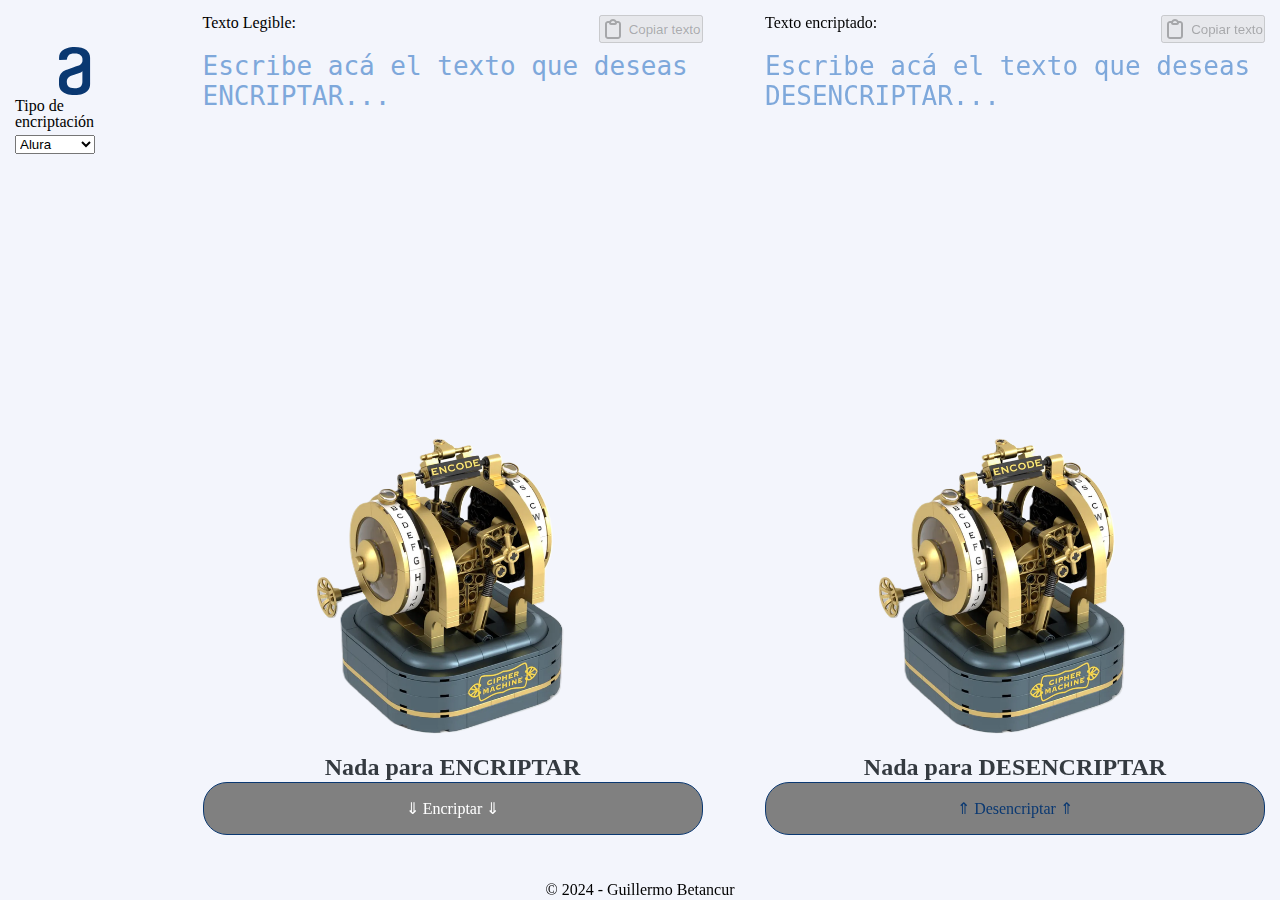
<file: index.html>
<!DOCTYPE html>
<html lang="es">

<head>
  <meta charset="UTF-8">
  <meta name="viewport" content="width=device-width, initial-scale=1.0">
  <title>Encriptador/Desencriptador</title>
  <link rel="stylesheet" href="reset.css">
  <link rel="stylesheet" href="style.css">
</head>

<body>
  <div id="contenedor">
    <div id="logo">
      <svg xmlns="http://www.w3.org/2000/svg" width="120" height="48" viewBox="0 0 120 48" fill="none">
        <path fill-rule="evenodd" clip-rule="evenodd" d="M67.3958 23.6529C67.3524 23.9311 67.2466 24.1959 67.0863 24.4275C66.926 24.659 66.7154 24.8512 66.4703 24.9898C65.9766 25.3086 65.5447 25.468 65.1077 25.6274C64.177 25.9488 63.1974 26.2702 62.1613 26.643C61.0687 27.0157 60.0891 27.3885 59.215 27.6585C58.1249 28.0313 57.0888 28.3526 56.1041 28.7254C55.3633 29.0425 54.6674 29.4556 54.0345 29.9544C53.4458 30.4877 52.9321 31.0983 52.5073 31.7695C52.0703 32.515 51.7952 33.4766 51.7952 34.5975C51.7952 36.842 52.3402 38.5491 53.4329 39.6161C54.523 40.7396 56.5438 41.2718 59.5389 41.2718C62.5933 41.2718 64.6655 40.6856 65.7607 39.5107C66.8482 38.3357 67.3932 36.6826 67.3932 34.5487V23.6529H67.3958ZM59.5415 0C64.8891 0 68.815 1.01553 71.3217 3.09802C73.831 5.12908 75.0856 7.74119 75.0856 10.8366V37.2148C75.0856 38.2817 74.8696 39.4567 74.4891 40.737C74.1035 42.0225 73.3425 43.1949 72.1418 44.2592C70.9977 45.3313 69.4166 46.2389 67.3984 46.933C65.3802 47.6272 62.7629 48 59.5441 48C56.3304 48 53.708 47.6272 51.6923 46.933C49.6767 46.2389 48.093 45.3313 46.9489 44.2592C45.8846 43.3001 45.0783 42.089 44.6042 40.737C44.2185 39.4592 44 38.2843 44 37.2174V33.001C44 30.7565 44.599 28.674 45.7997 26.8563C47.0003 24.9898 48.6894 23.7095 50.8722 22.9073C51.9623 22.5345 53.2169 22.1618 54.6335 21.681C56.0527 21.1976 57.3588 20.7169 58.6699 20.2927C59.9811 19.8633 61.1252 19.434 62.1048 19.0586C62.6959 18.8221 63.2963 18.6094 63.9044 18.421L64.8866 17.9402C65.2722 17.7268 65.6501 17.4055 66.0332 16.9787C66.4137 16.5545 66.7402 16.0737 67.0153 15.5389C67.306 14.9599 67.4557 14.3203 67.4524 13.6724V11.9627C67.4564 11.3361 67.3249 10.716 67.0667 10.145C66.8508 9.5023 66.4137 8.91612 65.8147 8.38393C65.2156 7.84917 64.3955 7.42239 63.416 7.09845C62.4338 6.78222 61.1278 6.62025 59.6521 6.62025C56.5977 6.62025 54.5795 7.21157 53.4894 8.43535C52.5639 9.50488 52.0189 10.8392 51.9109 12.3329C51.9109 12.6543 51.6383 12.8677 51.3093 12.8677L44.6582 12.9757C44.5002 12.9764 44.3483 12.9146 44.2356 12.8039C44.123 12.6931 44.0586 12.5423 44.0566 12.3844V10.8418C44.0566 9.3429 44.3317 7.95458 44.9307 6.62025C45.5323 5.28334 46.4604 4.16497 47.7125 3.20086C48.9671 2.24189 50.6048 1.44231 52.5665 0.907552C54.4767 0.26481 56.8214 0 59.5466 0H59.5415Z" fill="#0A3871"/>
      </svg>
      <label for="cifrado">Tipo de encriptación</label>
      <!-- <select onchange="if (this.selectedIndex) obtenerCifradoPorId(this.value)" name="cifrado" id="cifrado"> -->
      <select onchange="obtenerCifradoPorId(this.value)" name="cifrado" id="cifrado">
        <option value="1">Alura</option>
        <option value="2">Guillermo</option>
        <option value="3">Símbolos</option>
      </select>
    </div>
    <div class="panel">
      <div class="titulo">
        <label for="text">Texto Legible:</label>
        <!-- <h1>Texto Legible:</h1> -->
        <button id="copy1" onclick="copyToClipboard(1)" disabled class="flex gap-1 items-center"><svg width="24" height="24" viewBox="0 0 24 24" fill="none"
            xmlns="http://www.w3.org/2000/svg" class="icon-sm">
            <path fill-rule="evenodd" clip-rule="evenodd"
              d="M12 4C10.8954 4 10 4.89543 10 6H14C14 4.89543 13.1046 4 12 4ZM8.53513 4C9.22675 2.8044 10.5194 2 12 2C13.4806 2 14.7733 2.8044 15.4649 4H17C18.6569 4 20 5.34315 20 7V19C20 20.6569 18.6569 22 17 22H7C5.34315 22 4 20.6569 4 19V7C4 5.34315 5.34315 4 7 4H8.53513ZM8 6H7C6.44772 6 6 6.44772 6 7V19C6 19.5523 6.44772 20 7 20H17C17.5523 20 18 19.5523 18 19V7C18 6.44772 17.5523 6 17 6H16C16 7.10457 15.1046 8 14 8H10C8.89543 8 8 7.10457 8 6Z"
              fill="currentColor"></path>
          </svg>Copiar texto</button>
      </div>

      <!-- <div class="textarea-container"> -->
        <textarea autofocus id="text" class="custom-textarea1" placeholder="Escribe acá el texto que deseas ENCRIPTAR..."></textarea>
        <!-- <img class="textarea-background1" src="./noText.svg" alt="Imagen de fondo"> -->
        <img class="textarea-background1" src="./cipher.png" alt="Imagen de fondo">
        <h4 id="caption1">Nada para ENCRIPTAR</h4>
        <!-- </div> -->
        
        <!-- <textarea placeholder="Escriba acá el texto que desee encriptar"></textarea> -->
        <!-- https://html.spec.whatwg.org/multipage/named-characters.html#named-character-references -->
        <button class="encDecBtn" onclick="processText()" id="encryptBtn" disabled>&Downarrow; Encriptar &Downarrow;</button>
      </div>
      <!-- <hr>  iconfinder.com-->
    <div class="panel">
      <div class="titulo">
        <label for="result">Texto encriptado:</label>
        <button id="copy2" onclick="copyToClipboard(2)" disabled class="flex gap-1 items-center"><svg width="24" height="24" viewBox="0 0 24 24" fill="none"
          xmlns="http://www.w3.org/2000/svg" class="icon-sm">
          <path fill-rule="evenodd" clip-rule="evenodd"
          d="M12 4C10.8954 4 10 4.89543 10 6H14C14 4.89543 13.1046 4 12 4ZM8.53513 4C9.22675 2.8044 10.5194 2 12 2C13.4806 2 14.7733 2.8044 15.4649 4H17C18.6569 4 20 5.34315 20 7V19C20 20.6569 18.6569 22 17 22H7C5.34315 22 4 20.6569 4 19V7C4 5.34315 5.34315 4 7 4H8.53513ZM8 6H7C6.44772 6 6 6.44772 6 7V19C6 19.5523 6.44772 20 7 20H17C17.5523 20 18 19.5523 18 19V7C18 6.44772 17.5523 6 17 6H16C16 7.10457 15.1046 8 14 8H10C8.89543 8 8 7.10457 8 6Z"
          fill="currentColor"></path>
        </svg>Copiar texto</button>
      </div>
      <textarea id="result" class="custom-textarea2" placeholder="Escribe acá el texto que deseas DESENCRIPTAR..."></textarea>
      <!-- <img class="textarea-background2" src="./noText.svg" alt="Imagen de fondo"> -->
      <img class="textarea-background2" src="./cipher.png" alt="Imagen de fondo">
      <h4 id="caption2">Nada para DESENCRIPTAR</h4>
    <!-- <textarea id="result" placeholder="Escribe acá el texto que deseas desencriptar..."></textarea> -->
      <button class="encDecBtn" onclick="decryptText()" id="decryptBtn" disabled>&Uparrow; Desencriptar &Uparrow;</button>
      <!-- <img src="./noText.svg" alt="NoText"> -->
      <!-- <button onclick="copyToClipboard()">Copiar al portapapeles</button> -->
    </div>
  </div>
  <footer>
    <center>
    <h6>&copy; 2024 - <strong>Guillermo Betancur</strong></h6>
    </center>
  </footer>

  <script src="js.js"></script>
</body>

</html>
</file>
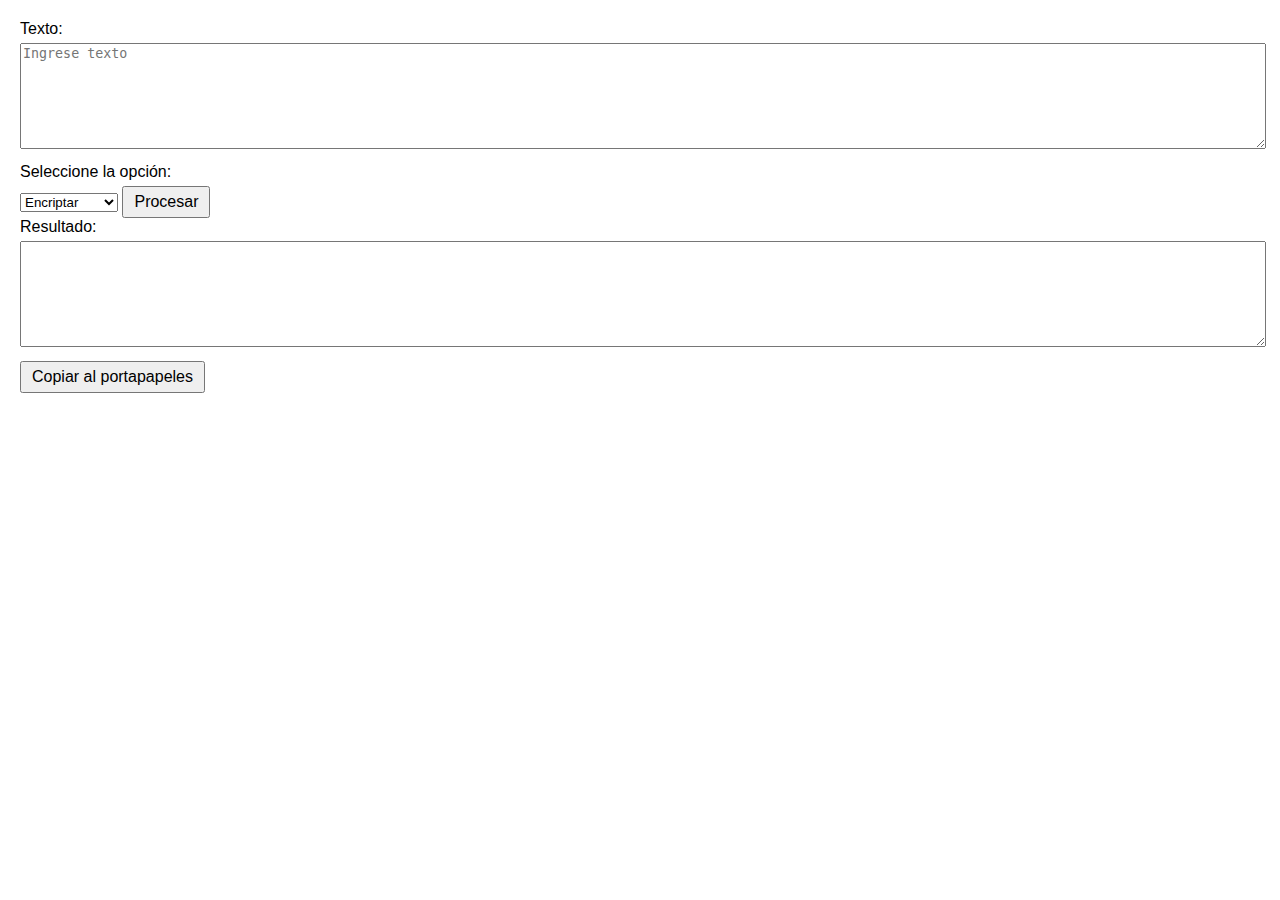
<file: indecs.html>
<!DOCTYPE html>
<html lang="es">
<head>
  <meta charset="UTF-8">
  <meta name="viewport" content="width=device-width, initial-scale=1.0">
  <title>Encriptador/Desencriptador</title>
  <style>
    body {
      font-family: Arial, sans-serif;
      margin: 20px;
    }

    label {
      display: block;
      margin-bottom: 5px;
    }

    textarea {
      width: 100%;
      height: 100px;
      margin-bottom: 10px;
    }

    button {
      padding: 5px 10px;
      font-size: 16px;
      cursor: pointer;
    }
  </style>
</head>
<body>
  <label for="text">Texto:</label>
  <textarea id="text" placeholder="Ingrese texto"></textarea>

  <label for="option">Seleccione la opción:</label>
  <select id="option">
    <option value="encrypt">Encriptar</option>
    <option value="decrypt">Desencriptar</option>
  </select>

  <button onclick="processText()">Procesar</button>

  <label for="result">Resultado:</label>
  <textarea id="result" readonly></textarea>

  <button onclick="copyToClipboard()">Copiar al portapapeles</button>

  <script>
    function processText() {
      const text = document.getElementById('text').value.toLowerCase();
      const option = document.getElementById('option').value;
      let result = '';

      for (let i = 0; i < text.length; i++) {
        switch (option) {
          case 'encrypt':
            result += encryptCharacter(text[i]);
            break;
          case 'decrypt':
            result += decryptCharacter(text[i]);
            break;
          default:
            result += text[i];
        }
      }

      document.getElementById('result').value = result;
    }

    function encryptCharacter(char) {
      switch (char) {
        case 'e':
          return 'enter';
        case 'i':
          return 'imes';
        case 'a':
          return 'ai';
        case 'o':
          return 'ober';
        case 'u':
          return 'ufat';
        default:
          return char;
      }
    }

    function decryptCharacter(char) {
      debugger
      switch (char) {
        case 'enter':
          return 'e';
        case 'imes':
          return 'i';
        case 'ai':
          return 'a';
        case 'ober':
          return 'o';
        case 'ufat':
          return 'u';
        default:
          return char;
      }
    }

    function copyToClipboard() {
      const resultTextarea = document.getElementById('result');
      resultTextarea.select();
      document.execCommand('copy');
      alert('Texto copiado al portapapeles');
    }
  </script>
</body>
</html>
</file>
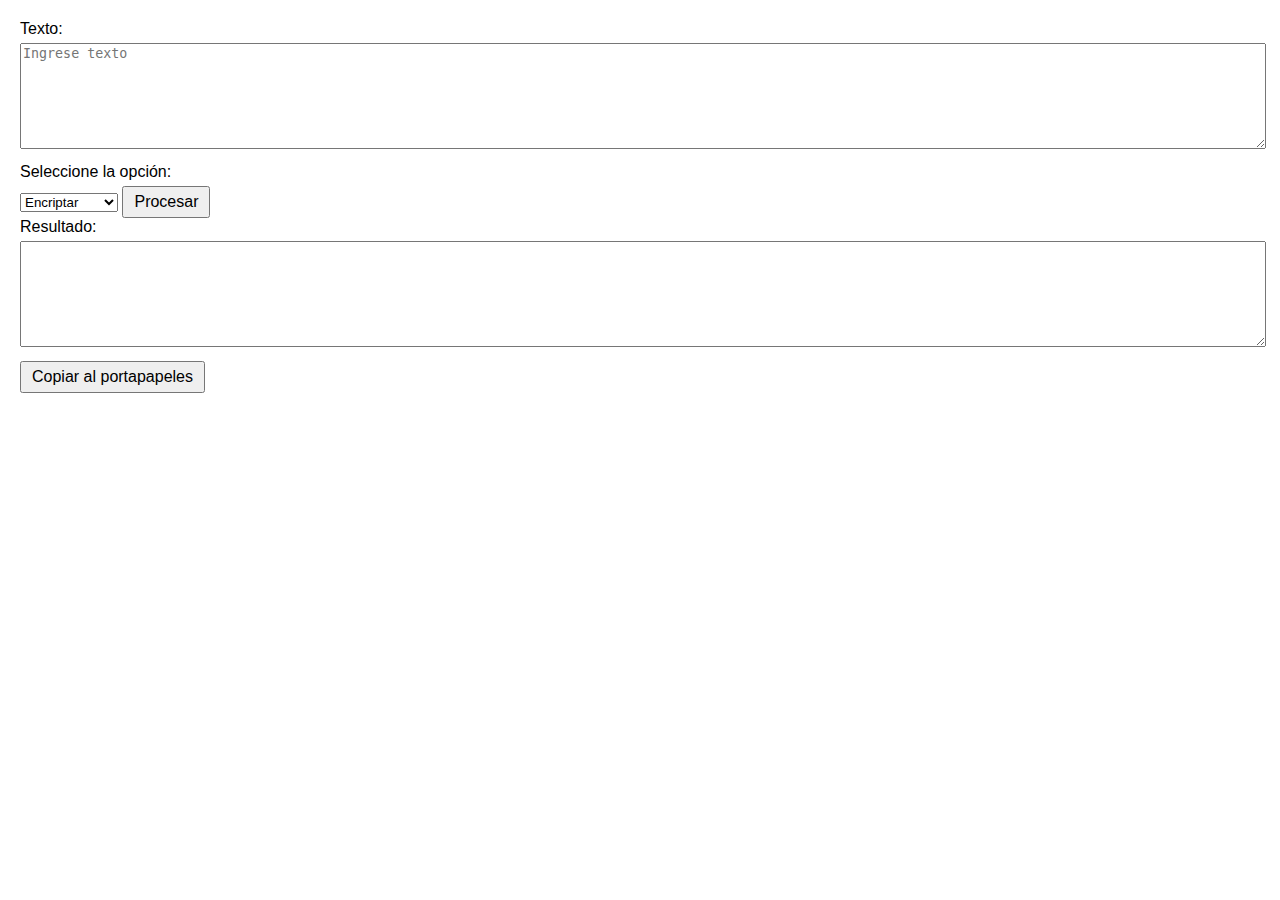
<file: index1.html>
<!DOCTYPE html>
<html lang="es">
<head>
  <meta charset="UTF-8">
  <meta name="viewport" content="width=device-width, initial-scale=1.0">
  <title>Encriptador/Desencriptador</title>
  <style>
    body {
      font-family: Arial, sans-serif;
      margin: 20px;
    }

    label {
      display: block;
      margin-bottom: 5px;
    }

    textarea {
      width: 100%;
      height: 100px;
      margin-bottom: 10px;
    }

    button {
      padding: 5px 10px;
      font-size: 16px;
      cursor: pointer;
    }
  </style>
</head>
<body>
  <label for="text">Texto:</label>
  <textarea id="text" placeholder="Ingrese texto"></textarea>

  <label for="option">Seleccione la opción:</label>
  <select id="option">
    <option value="encrypt">Encriptar</option>
    <option value="decrypt">Desencriptar</option>
  </select>

  <button onclick="processText()">Procesar</button>

  <label for="result">Resultado:</label>
  <textarea id="result" readonly></textarea>

  <button onclick="copyToClipboard()">Copiar al portapapeles</button>

  <script>
    function processText() {
      const text = document.getElementById('text').value.toLowerCase();
      const option = document.getElementById('option').value;
      let result = '';

      for (let i = 0; i < text.length; i++) {
        switch (text[i]) {
          case 'e':
            result += option === 'encrypt' ? 'enter' : 'e';
            break;
          case 'i':
            result += option === 'encrypt' ? 'imes' : 'i';
            break;
          case 'a':
            result += option === 'encrypt' ? 'ai' : 'a';
            break;
          case 'o':
            result += option === 'encrypt' ? 'ober' : 'o';
            break;
          case 'u':
            result += option === 'encrypt' ? 'ufat' : 'u';
            break;
          default:
            result += text[i];
        }
      }

      document.getElementById('result').value = result;
    }

    function copyToClipboard() {
      const resultTextarea = document.getElementById('result');
      resultTextarea.select();
      document.execCommand('copy');
      alert('Texto copiado al portapapeles');
    }
  </script>
</body>
</html>
</file>
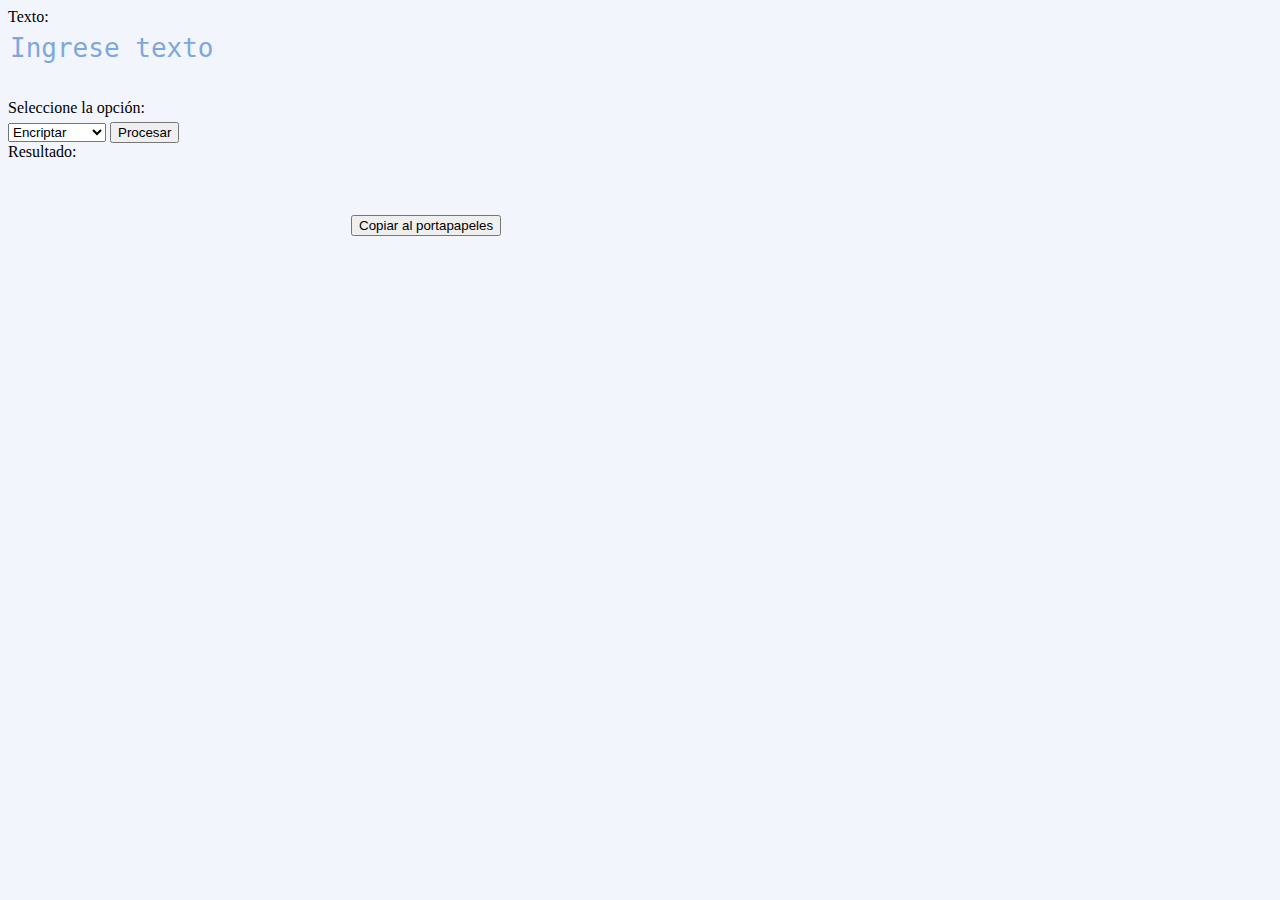
<file: index_v1.html>
<!DOCTYPE html>
<html lang="es">

<head>
  <meta charset="UTF-8">
  <meta name="viewport" content="width=device-width, initial-scale=1.0">
  <title>Encriptador/Desencriptador</title>
  <link rel="stylesheet" href="style.css">
</head>

<body>
  <label for="text">Texto:</label>
  <textarea id="text" placeholder="Ingrese texto"></textarea>

  <label for="option">Seleccione la opción:</label>
  <select id="option">
    <option value="encrypt">Encriptar</option>
    <option value="decrypt">Desencriptar</option>
  </select>

  <button onclick="processText()">Procesar</button>

  <label for="result">Resultado:</label>
  <textarea id="result" readonly></textarea>

  <button onclick="copyToClipboard()">Copiar al portapapeles</button>

  <script src="js.js"></script>
</body>

</html>
</file>
<file: style.css>
body {
  background: var(--Light-blue-light-blue-100, #F3F5FC);
}

#contenedor {
  display: flex;
  justify-content: space-between;
  flex-direction: row;
  flex-grow: 1;
  height: 98vh;
  padding: 15px;
}

.panel {
  display: flex;
  justify-content: space-between;
  flex-direction: column;
  width: 40%;
  /* border: aquamarine solid .5rem; */
  border-radius: 20px;
}

.titulo {
  display: flex;
  justify-content: space-between;
  margin-bottom: 0.5rem;
  border-radius: 10px 10px 0 0;
}

label {
  display: flex;
  margin-bottom: 5px;
}

textarea {
  background: transparent;
  color: #0A3871;
  resize: none;
  border: 0 none;
  font-size: 2em;
  outline: none;
  flex-grow: 1;
  max-height: 80%;
}

textarea::placeholder {
  /* background-image: url(./noText.svg); */
  color: #7ea8db;
  /* background-size: 200px 200px;
  background-repeat: no-repeat;
  background-position: 1rem center; */
}

.encDecBtn {
  cursor: pointer;
  border-radius: 24px;
  color: var(--White, #FFF);
  text-align: center;
  font-family: Inter;
  font-size: 16px;
  font-style: normal;
  font-weight: 400;
  line-height: normal;
  padding: 1rem 0;
  margin-bottom: 2rem;
  border: 1px solid var(--Dark-blue-dark-blue-300, #0A3871);
}

.encDecBtn:disabled {
  cursor:auto;
}

#encryptBtn {
  background: var(--Dark-blue-dark-blue-300, #0A3871);
  color: var(--White, #FFF);
}

#encryptBtn:disabled {
  background-color: gray;
}

#decryptBtn {
  background: #D8DFE8;
  color: var(--Dark-blue-dark-blue-300, #0A3871);
}

#decryptBtn:disabled {
  background-color: gray;
}

.gap-1 {
  gap: 0.25rem
}

.items-center {
  align-items: center;
}

.flex {
  display: flex;
}

#logo {
  margin-top: 2rem;
  width: 10%;
}

/* Estilo para el contenedor del textarea */
.textarea-container {
  position: relative;
}

/* Estilo para el textarea */
.custom-textarea {
  /* width: 300px;
      height: 150px;
      padding: 10px;
      font-size: 16px;
      border: 1px solid #ccc;
      border-radius: 5px; */
  resize: none;
  /* Evita que el usuario redimensione el textarea */
}

/* Estilo para la imagen de fondo */
.textarea-background {
  /* position: absolute; */
  background: transparent;
  color: #0A3871;
  resize: none;
  border: 0 none;
  /* font-size: 2em; */
  outline: none;
  flex-grow: 1;
  max-height: 80%;

  /* top: 10px;
  left: 10px; */
  pointer-events: none;
  /* Evita que la imagen interfiera con la interacción del usuario en el textarea */
}

/* Clase para ocultar la imagen cuando hay contenido en el textarea */
.hide-background {
  opacity: 0;
}

h4 {
  align-self: stretch;

  color: var(--Gray-gray-500, #343A40);
  text-align: center;
  font-family: Inter;
  font-size: 24px;
  font-style: normal;
  font-weight: 700;
  line-height: 120%;
  /* 28.8px */
}
</file>
